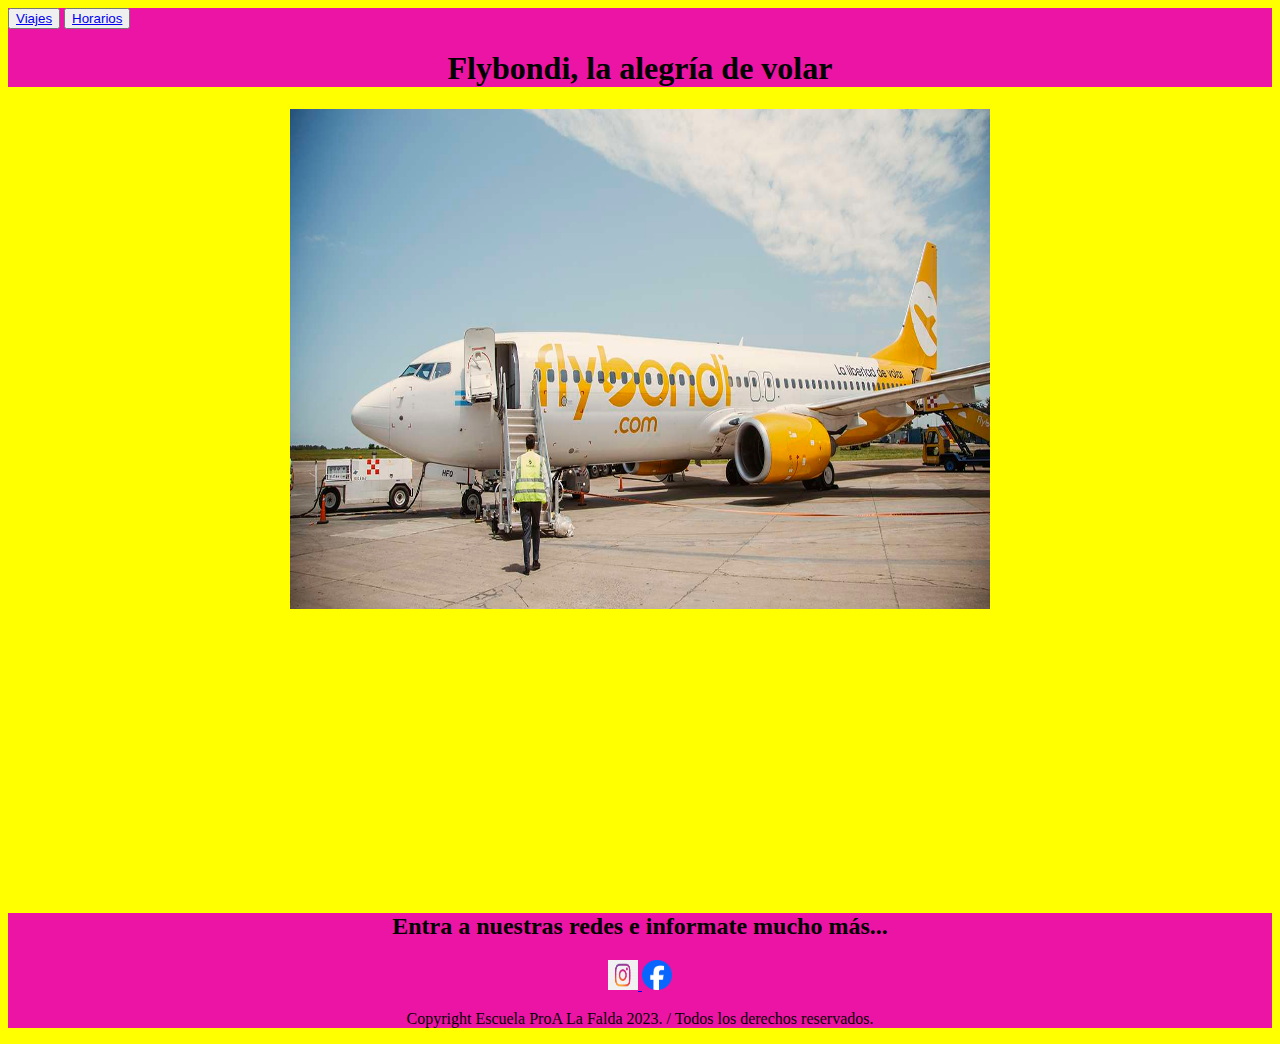
<file: index.html>
<!DOCTYPE html>
<html lang="en">
<head>
    <meta charset="UTF-8">
    <meta http-equiv="X-UA-Compatible" content="IE=edge">
    <meta name="viewport" content="width=device-width, initial-scale=1.0">
    <title>flybondi</title>
    <link rel="stylesheet" href="style.css">        
   
</head>
<body>
    <header>
        <button href="fly.html"><a href="fly.html">Viajes</a></button>
        <button href="viajes.html"><a href="viajes.html">Horarios</a></button>
        <h1>Flybondi, la alegría de volar</h1>
    </header>
    <main>
        <img src="img/Web-Flybondi.jpg" alt="imagen avion" height="500x500" width="700x700">
    </main>
    <footer>
        <h2>Entra a nuestras redes e informate mucho más...</h2>
        <a href="https://www.instagram.com/flybondioficial/?hl=es"><img src="img/ig.png" alt="imagen" width="30x30" height="30x30"> </a>
        <a href="https://web.facebook.com/flybondi/?locale=es_LA&_rdc=1&_rdr"><img src="img/fb_icon_325x325.png" alt="imagen" width="30x30" height="30x30"></a>
        <P>Copyright Escuela ProA La Falda 2023. / Todos los derechos reservados.</P>
    </footer>
</body>
</html>
</file>
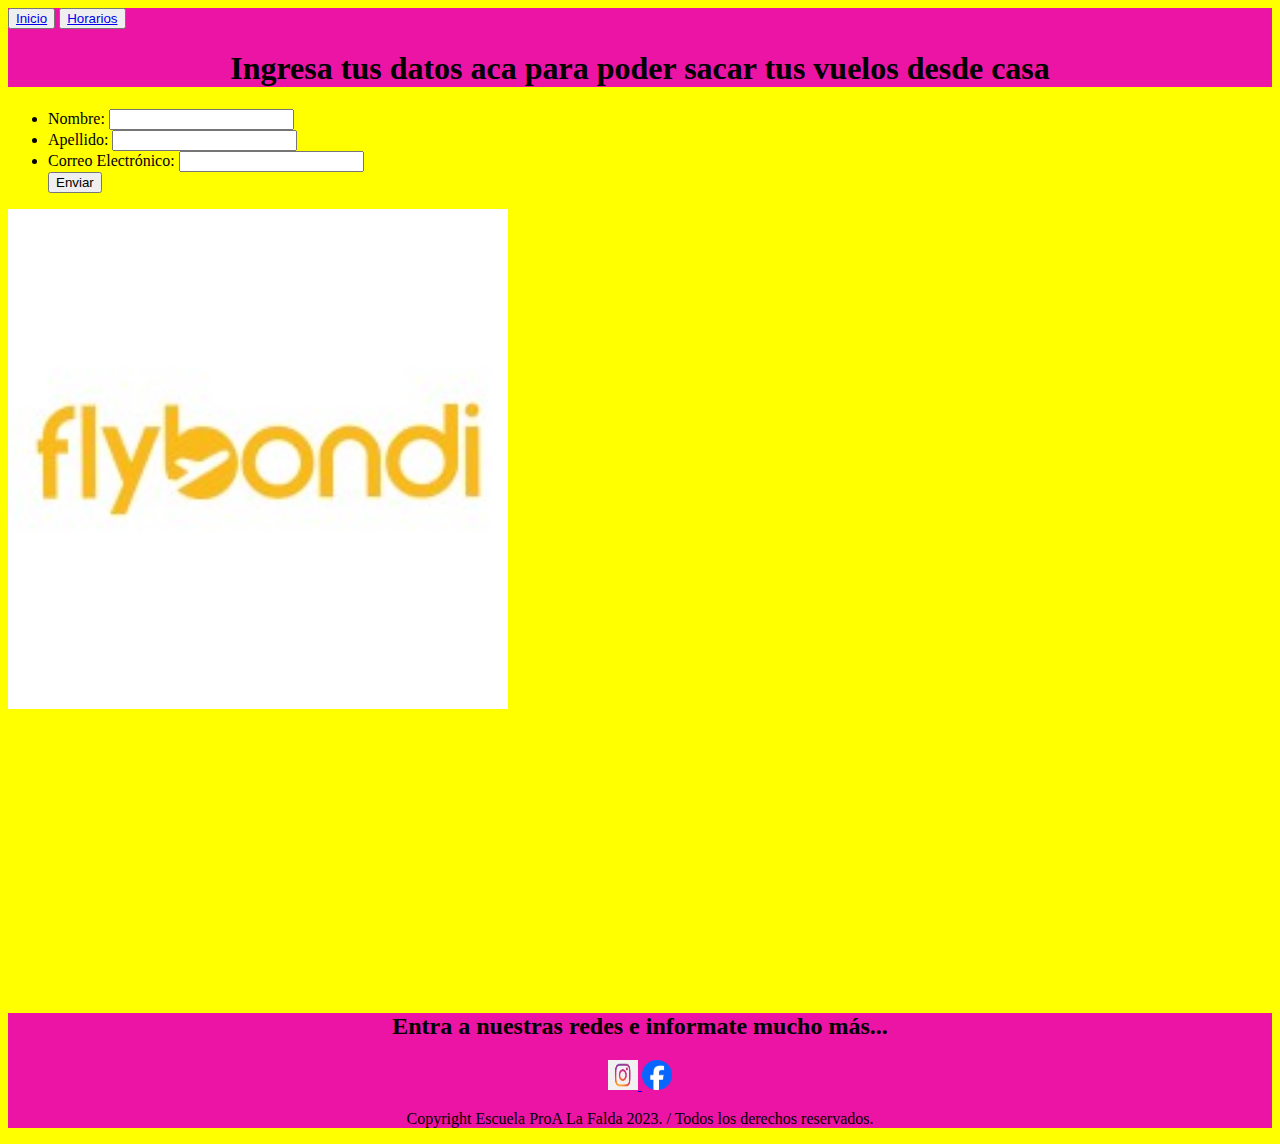
<file: fly.html>
<!DOCTYPE html>
<html lang="en">
<head>
    <meta charset="UTF-8">
    <meta http-equiv="X-UA-Compatible" content="IE=edge">
    <meta name="viewport" content="width=device-width, initial-scale=1.0">
    <title>Flybondi</title>
    <link rel="stylesheet" href="style.css">
</head>
<body>
    <header>
      <button href="index.html"><a href="index.html">Inicio</a></button>
      <button href="viajes.html"><a href="viajes.html">Horarios</a></button>
        <h1>Ingresa tus datos aca para poder sacar tus vuelos desde casa</h1>
    </header>
    </main>
    <form action="/submit_form" method="post">
        <ul>
          <li>
            <label for="nombre">Nombre:</label>
            <input type="text" id="nombre" name="nombre">
          </li>
          <li>
            <label for="apellido">Apellido:</label>
            <input type="text" id="Apellido" name="Apellido">
          </li>
          <li>
            <label for="email">Correo Electrónico:</label>
            <input type="email" id="email" name="email">
          </li>
            <input type="submit" value="Enviar">
          </li>
        </ul>
        <img src="img/flybondi_logo.jpg" alt="imagen logo" height="500x500" width="500x500">
      </form>

      <footer>
        <h2>Entra a nuestras redes e informate mucho más...</h2>
        <a href="https://www.instagram.com/flybondioficial/?hl=es"><img src="img/ig.png" alt="imagen" width="30x30" height="30x30"> </a>
        <a href="https://web.facebook.com/flybondi/?locale=es_LA&_rdc=1&_rdr"><img src="img/fb_icon_325x325.png" alt="imagen" width="30x30" height="30x30"></a>
        <P>Copyright Escuela ProA La Falda 2023. / Todos los derechos reservados.</P>
    </footer>
</body>
</html>
</file>
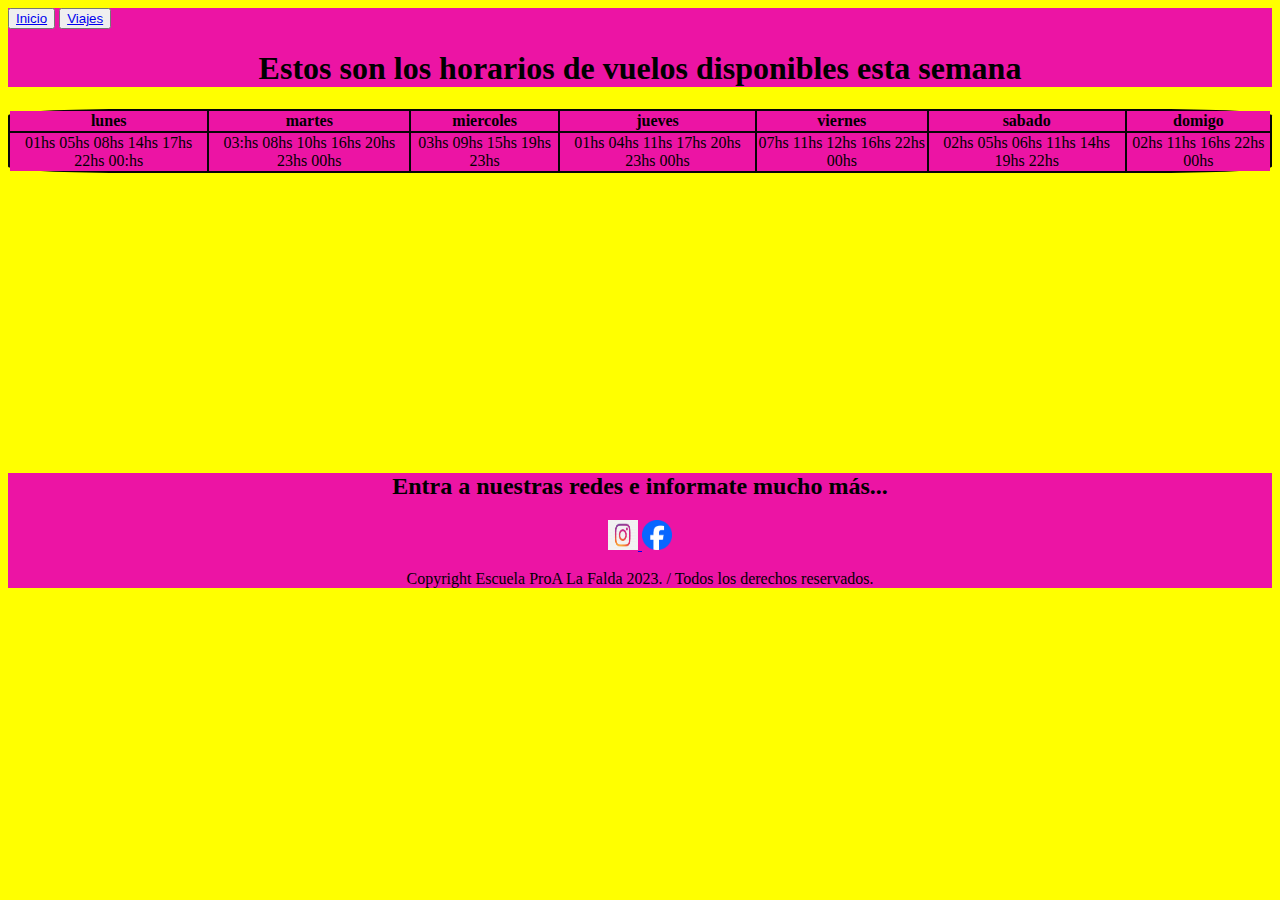
<file: viajes.html>
<!DOCTYPE html>
<html lang="en">
<head>
    <meta charset="UTF-8">
    <meta http-equiv="X-UA-Compatible" content="IE=edge">
    <meta name="viewport" content="width=device-width, initial-scale=1.0">
    <title>flybondi</title>
    <link rel="stylesheet" href="style.css">
</head>
<body>
    <header>
        <button href="index.html"><a href="index.html">Inicio</a></button>
        <button href="fly.html"><a href="fly.html">Viajes</a></button>
        <h1>Estos son los horarios de vuelos disponibles esta semana</h1>
    </header>
    <main>
        <table>
            <link rel="stylesheet" href="style.css">
            <tr>
                <th>lunes</th>
                <th>martes</th>
                <th>miercoles</th>
                <th>jueves</th>
                <th>viernes</th>
                <th>sabado</th>
                <th>domigo</th>
            </tr>
            <tr>
                <td>01hs
                    05hs
                    08hs
                    14hs
                    17hs
                    22hs
                    00:hs
                </td>
                <td>03:hs
                    08hs
                    10hs
                    16hs
                    20hs
                    23hs
                    00hs
                </td>
                <td>03hs
                    09hs
                    15hs
                    19hs
                    23hs
                </td>
                <td>01hs
                    04hs
                    11hs
                    17hs
                    20hs
                    23hs
                    00hs
                </td>
                <td>07hs
                    11hs
                    12hs
                    16hs
                    22hs
                    00hs
                </td>
                <td>02hs
                    05hs
                    06hs
                    11hs
                    14hs
                    19hs
                    22hs
                </td>
                <td>02hs
                    11hs
                    16hs
                    22hs
                    00hs
                </td>
            </tr>
        </table>
    </main>
    <footer>
        <h2>Entra a nuestras redes e informate mucho más...</h2>
        <a href="https://www.instagram.com/flybondioficial/?hl=es"><img src="img/ig.png" alt="imagen" width="30x30" height="30x30"> </a>
        <a href="https://web.facebook.com/flybondi/?locale=es_LA&_rdc=1&_rdr"><img src="img/fb_icon_325x325.png" alt="imagen" width="30x30" height="30x30"></a>
        <P>Copyright Escuela ProA La Falda 2023. / Todos los derechos reservados.</P>
    </footer>
</body>
</html>
</file>
<file: style.css>
body {
    background-color: yellow;
}
header{
    background-color: rgb(236, 20, 164);
}
table{
    border: 5px;
    border-color: rgba(3, 0, 0, 0.918);
    border-radius: 10%;
    background-color: rgb(7, 6, 7);
}
tr{
    border: 5px;
    border-color: rgb(5, 5, 5);
    background-color: rgb(236, 20, 164);
}
h1{
    text-align: center;
}
main{
    text-align: center;
}
footer{
    text-align: center;
    background-color: rgb(236, 20, 164);
    margin-top: 300px;
}

.botones{
    background-color: rgb(236, 20, 164);
}
</file>
